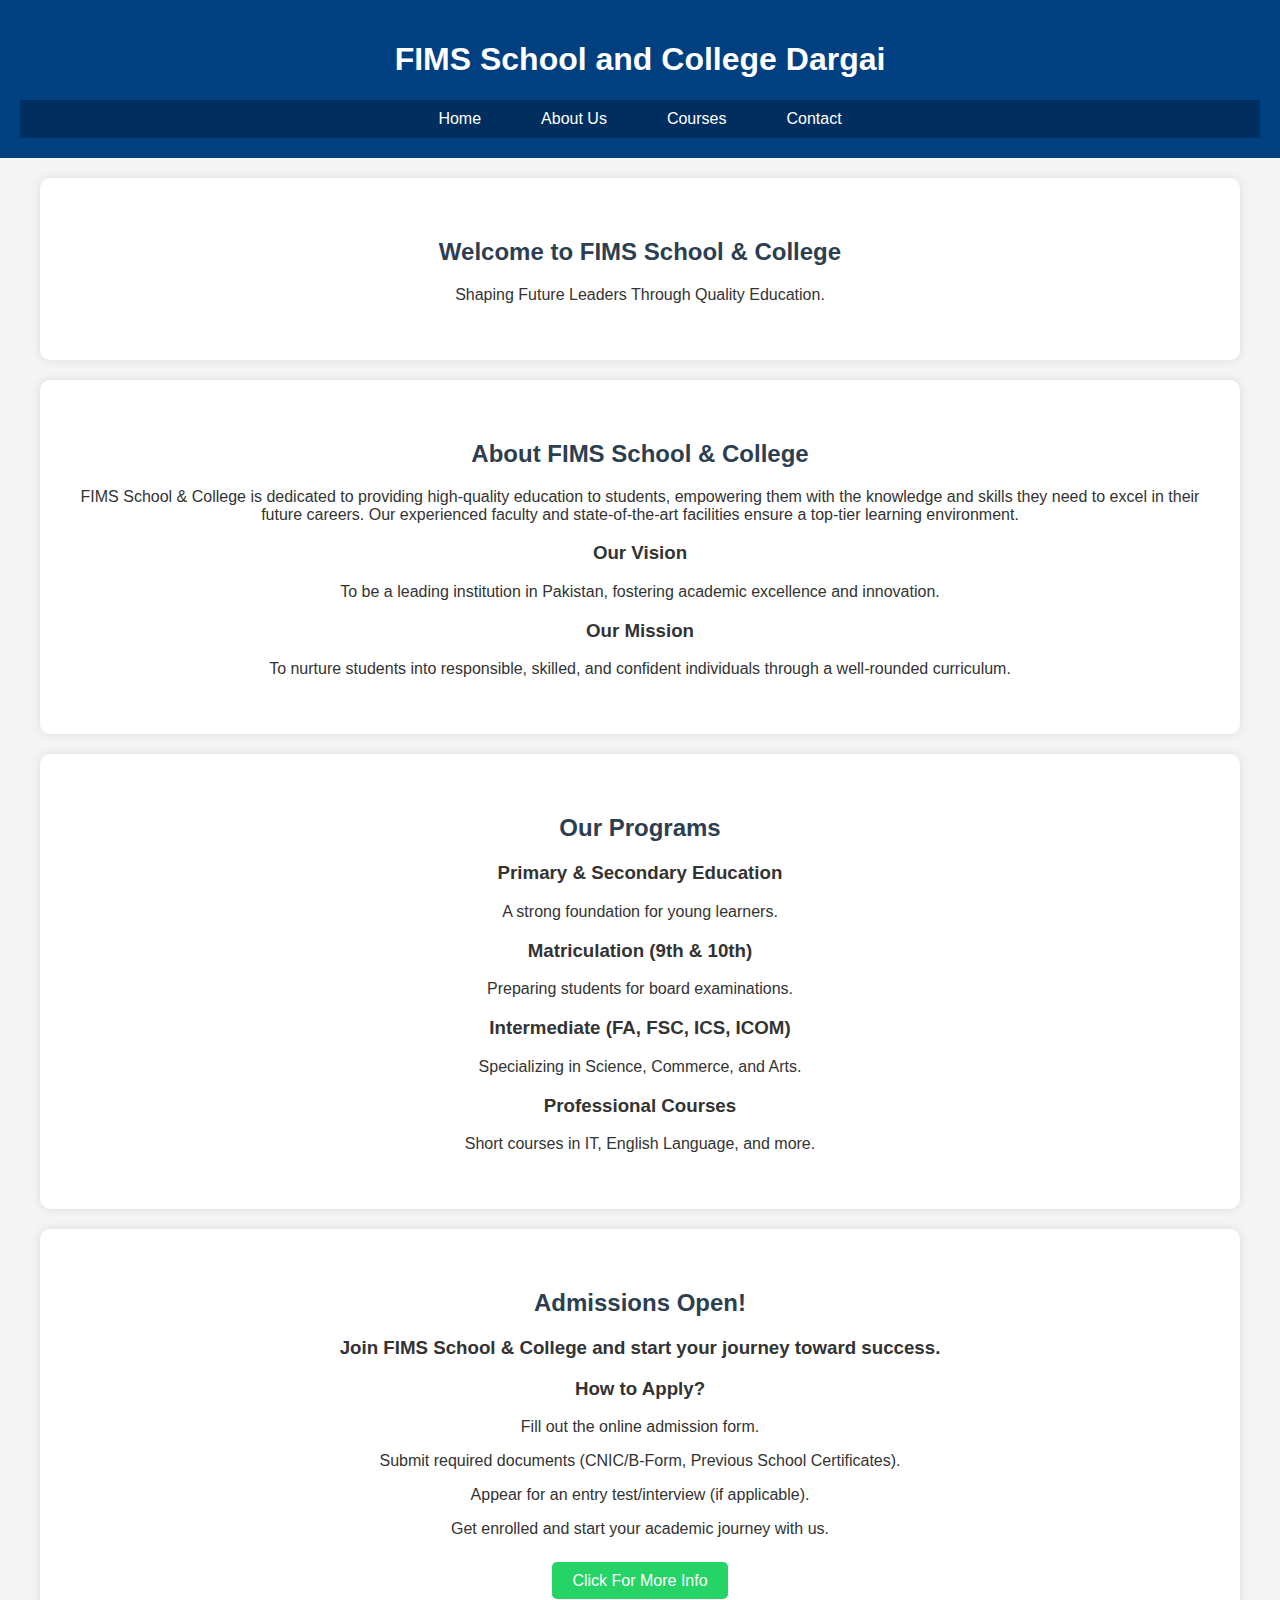
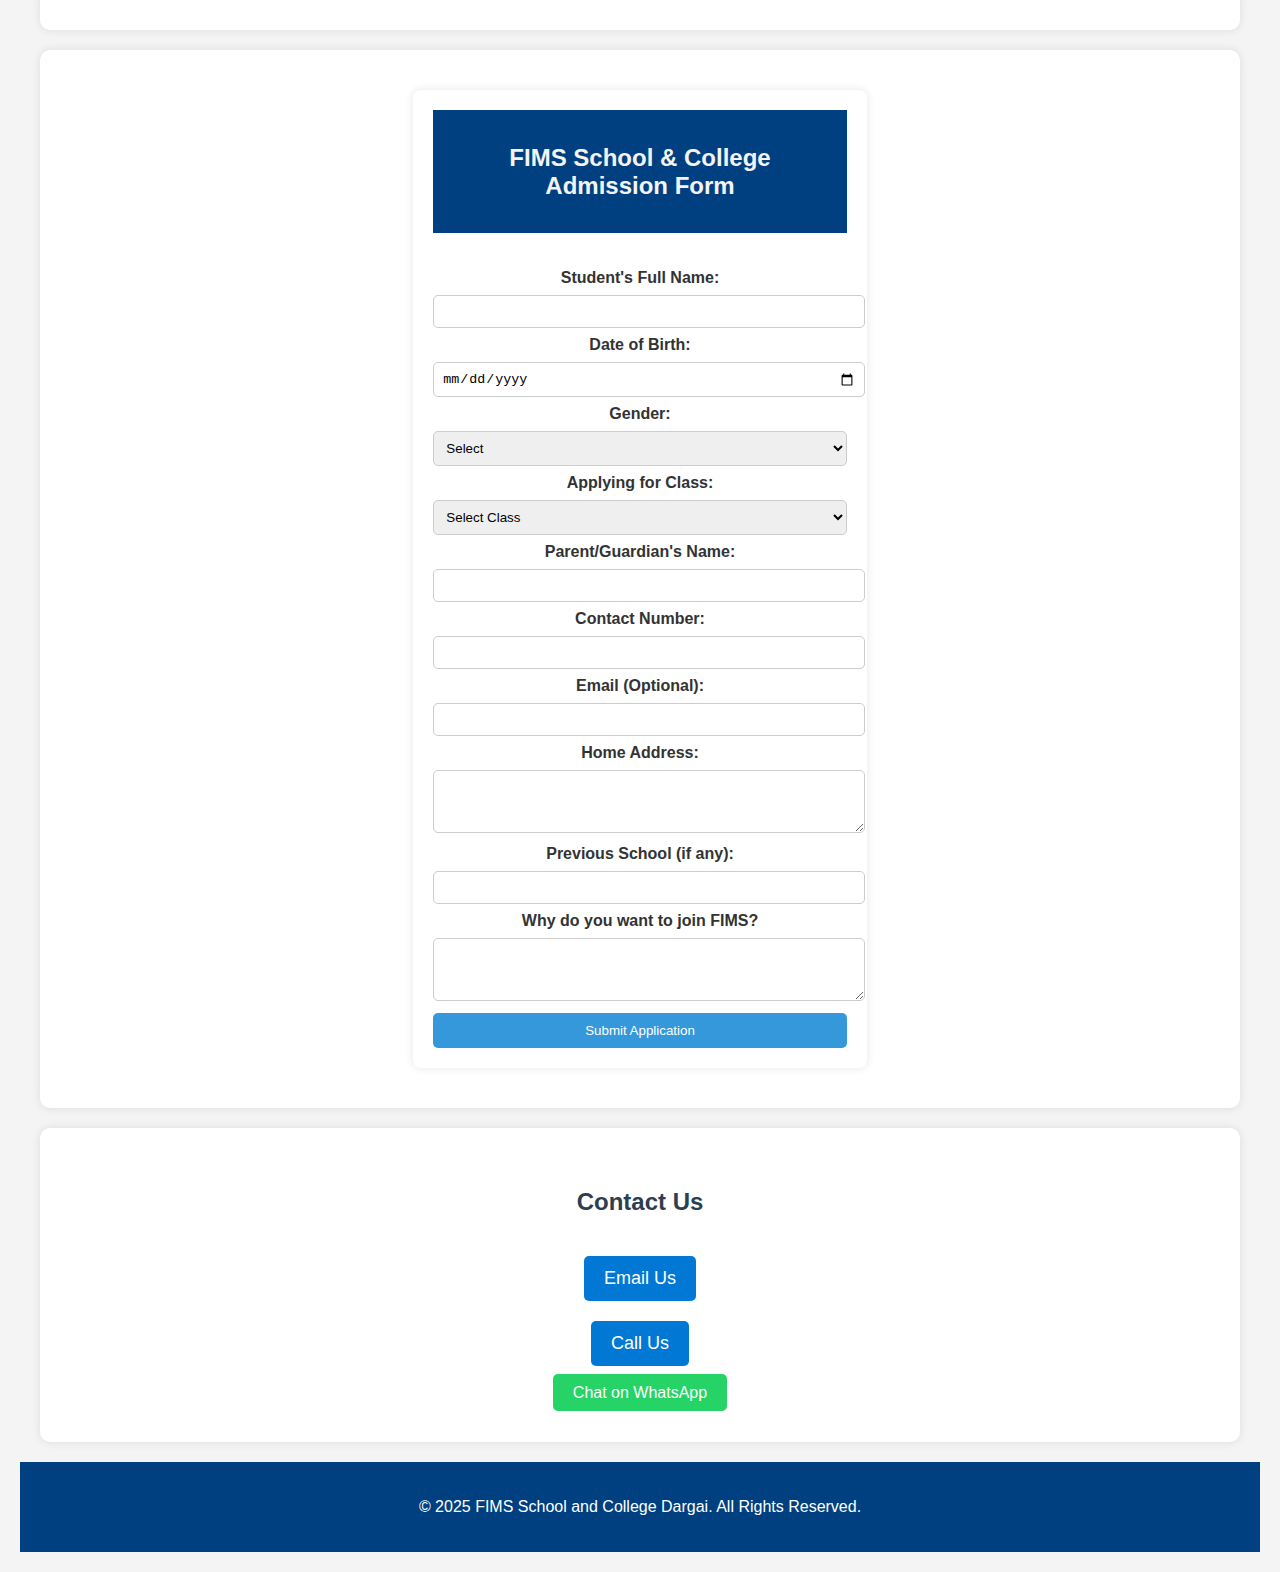
<file: wrap.html>
<!DOCTYPE html>
<html lang="en">
<head>
    <meta charset="UTF-8">
    <meta name="viewport" content="width=device-width, initial-scale=1.0">
    <title>FIMS School and College Dargai</title>
    <link rel="stylesheet" href="assets/style.css">
</head>
<body>
    <header style="margin-top: -15pt;margin-left: -15pt;margin-right: -15pt;">
        <h1>FIMS School and College Dargai</h1>
        <nav>
            <ul>
                <li><a href="#home">Home</a></li>
                <li><a href="#about">About Us</a></li>
                <li><a href="#courses">Courses</a></li>
                <li><a href="#contact">Contact</a></li>
            </ul>
        </nav>
    </header>

    <section id="home">
        <h2>Welcome to FIMS School & College</h2>
        <p>Shaping Future Leaders Through Quality Education.</p>
        
    </section>

    <section id="about">
        <h2>About FIMS School & College</h2>
        <p>FIMS School & College is dedicated to providing high-quality education to students, empowering them with the knowledge and skills they need to excel in their future careers. Our experienced faculty and state-of-the-art facilities ensure a top-tier learning environment.</p>
        <h3>Our Vision</h3>
        <p>To be a leading institution in Pakistan, fostering academic excellence and innovation.</p>
        <h3>Our Mission</h3>
        <p>To nurture students into responsible, skilled, and confident individuals through a well-rounded curriculum.</p>
    </section>

    <section id="courses">
        <h2>Our Programs</h2>
        <h3>Primary & Secondary Education</h3>
        <p>A strong foundation for young learners.</p>
        <h3>Matriculation (9th & 10th)</h3>
        <p>Preparing students for board examinations.</p>
        <h3>Intermediate (FA, FSC, ICS, ICOM)</h3>
        <p>Specializing in Science, Commerce, and Arts.</p>
        <h3>Professional Courses </h3>
        <p>Short courses in IT, English Language, and more.</p>
        
    </section>
    <section id="courses">
        <h2>Admissions Open!</h2>
        <h3>Join FIMS School & College and start your journey toward success.</h3>
        <h3>How to Apply?</h3>
        <p>Fill out the online admission form.</p>
        <p>Submit required documents (CNIC/B-Form, Previous School Certificates).
        </p>
        <p>Appear for an entry test/interview (if applicable).
        </p>
        <p>Get enrolled and start your academic journey with us.
        </p><br>
        <a href="https://wa.me/923419222309" target="_blank" style="background-color: #25D366; color: white; padding: 10px 20px; border-radius: 5px; text-decoration: none; font-size: 16px;">
            Click For More Info <a>
       
    </section>
    <section>
        <!DOCTYPE html>
<html lang="en">
<head>
    <meta charset="UTF-8">
    <meta name="viewport" content="width=device-width, initial-scale=1.0">
    <title>FIMS School & College Admission Form</title>
    <style>
        body {
            font-family: Arial, sans-serif;
            background-color: #f4f4f4;
            margin: 20px;
        }
        .container {
            width: "device-width";
            background: white;
            padding: 20px;
            border-radius: 8px;
            box-shadow: 0px 0px 10px rgba(0, 0, 0, 0.1);
            margin-left: 250pt;
            margin-right: 250pt;
            
        }
        h2 {
            text-align: center;
            color: #2c3e50;
        }
        label {
            font-weight: bold;
        }
        input, select, textarea {
            width: 100%;
            padding: 8px;
            margin: 8px 0;
            border: 1px solid #ccc;
            border-radius: 5px;
        }
        button {
            width: 100%;
            background: #3498db;
            color: white;
            padding: 10px;
            border: none;
            cursor: pointer;
            border-radius: 5px;
        }
        button:hover {
            background: #2980b9;
        }
    </style>
</head>
<body>

<div class="container">
    <div style="background-color: #004080;padding: 10pt;">
        <h2 style="color:#f4f4f4;">FIMS School & College Admission Form</h2>
    </div><br><br>
    <form action="submit_form.php" method="POST">
        <label for="studentName">Student's Full Name:</label>
        <input type="text" id="studentName" name="studentName" required>

        <label for="dob">Date of Birth:</label>
        <input type="date" id="dob" name="dob" required>

        <label for="gender">Gender:</label>
        <select id="gender" name="gender" required>
            <option value="" disabled selected>Select</option>
            <option value="Male">Male</option>
            <option value="Female">Female</option>
            <option value="Other">Other</option>
        </select>

        <label for="class">Applying for Class:</label>
        <select id="class" name="class" required>
            <option value="" disabled selected>Select Class</option>
            <option value="Nursery">Nursery</option>
            <option value="KG">KG</option>
            <option value="1">Class 1</option>
            <option value="2">Class 2</option>
            <option value="3">Class 3</option>
            <option value="4">Class 4</option>
            <option value="5">Class 5</option>
            <option value="6">Class 6</option>
            <option value="7">Class 7</option>
            <option value="8">Class 8</option>
            <option value="9">Class 9</option>
            <option value="10">Class 10</option>
        </select>

        <label for="parentName">Parent/Guardian's Name:</label>
        <input type="text" id="parentName" name="parentName" required>

        <label for="contact">Contact Number:</label>
        <input type="tel" id="contact" name="contact" required>

        <label for="email">Email (Optional):</label>
        <input type="email" id="email" name="email">

        <label for="address">Home Address:</label>
        <textarea id="address" name="address" rows="3" required></textarea>

        <label for="previousSchool">Previous School (if any):</label>
        <input type="text" id="previousSchool" name="previousSchool">

        <label for="reason">Why do you want to join FIMS?</label>
        <textarea id="reason" name="reason" rows="3"></textarea>

        <button type="submit">Submit Application</button>
    </form>
</div>

</body>
</html>

    </section>

    <section id="contact">
        <h2>Contact Us</h2>
        <a href="mailto:fims.school.main@gmail.com" class="email-btn">Email Us</a><br>
        <a href="tel:+923419222309" class="call-btn">Call Us</a><br><br>
        <a href="https://wa.me/923419222309" target="_blank" style="background-color: #25D366; color: white; padding: 10px 20px; border-radius: 5px; text-decoration: none; font-size: 16px;">
         Chat on WhatsApp <a>
    </section>

    <footer>
        <p>&copy; 2025 FIMS School and College Dargai. All Rights Reserved.</p>
    </footer>
</body>
</html>
</file>
<file: assets/style.css>
body {
    font-family: Arial, sans-serif;
    margin: 0;
    padding: 0;
    background-color: #f4f4f4;
    color: #333;
}

header {
    background-color: #004080;
    color: white;
    padding: 20px;
    text-align: center;
}

nav ul {
    list-style: none;
    padding: 0;
    display: flex;
    justify-content: center;
    background-color: #002f5f;
    margin: 0;
}

nav ul li {
    margin: 0 15px;
}

nav ul li a {
    color: white;
    text-decoration: none;
    padding: 10px 15px;
    display: block;
}

nav ul li a:hover {
    background-color: #0055a5;
    border-radius: 5px;
}

section {
    padding: 40px;
    text-align: center;
    background-color: white;
    margin: 20px;
    border-radius: 10px;
    box-shadow: 0 0 10px rgba(0, 0, 0, 0.1);
}

footer {
    text-align: center;
    padding: 20px;
    background-color: #004080;
    color: white;
    margin-top: 20px;
}


.btn {
    display: inline-block;
    background: #ff9800;
    color: white;
    padding: 12px 20px;
    text-decoration: none;
    font-size: 18px;
    border-radius: 5px;
    margin: 10px;
}

.btn:hover {
    background: #e68900;
}

.email-btn, .call-btn {
    display: inline-block;
    background: #0078D4;
    color: white;
    padding: 12px 20px;
    text-decoration: none;
    font-size: 18px;
    border-radius: 5px;
    margin-top: 20px;
}

.email-btn:hover, .call-btn:hover {
    background: #005A9E;
}
</file>
